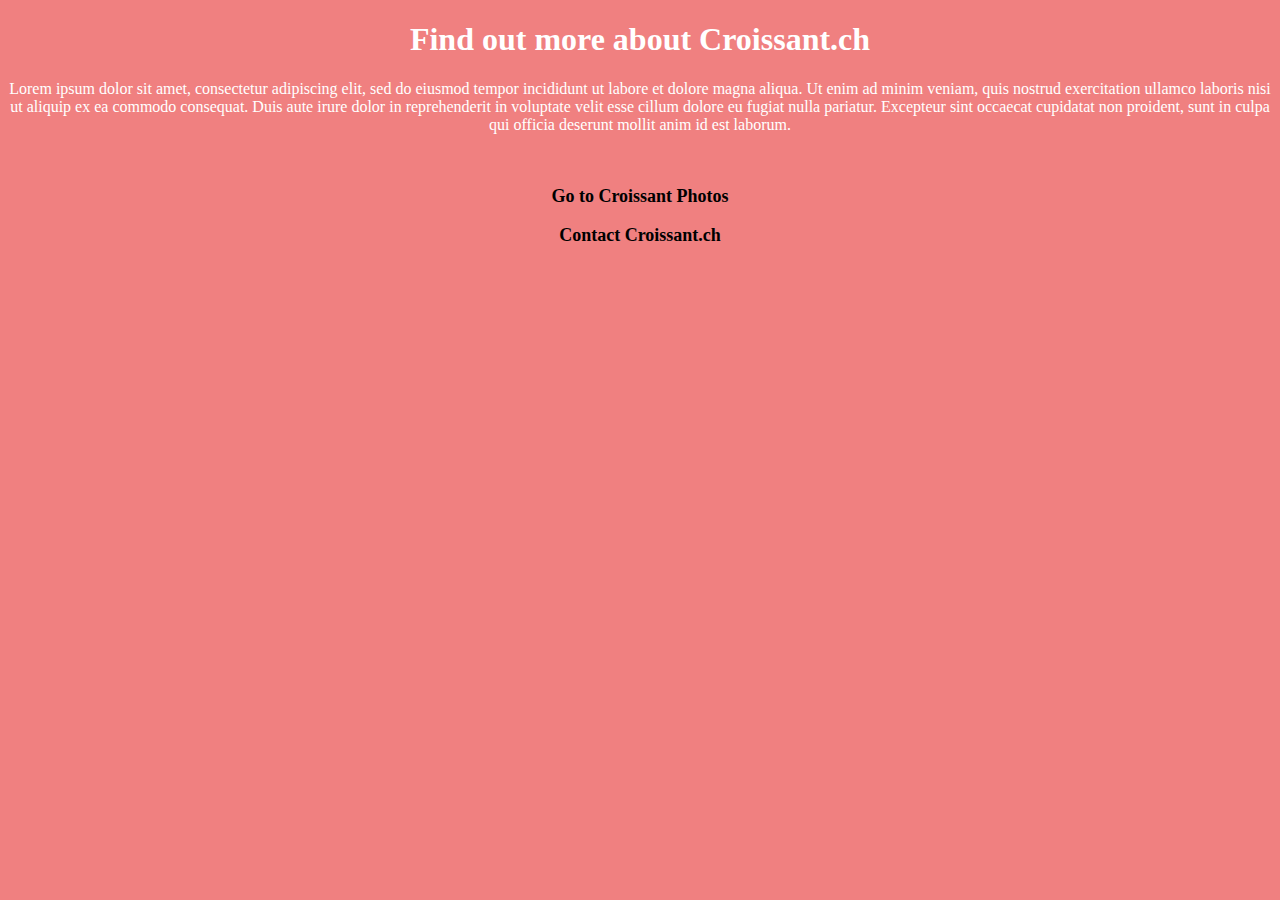
<file: index.html>
<!DOCTYPE html>
<html lang="en">
  <head>
    <meta charset="UTF-8" />
    <meta http-equiv="X-UA-Compatible" content="IE=edge" />
    <meta name="viewport" content="width=device-width, initial-scale=1.0" />
    <meta
      name="description"
      content="Croissant.ch creates the most authentic French croissants in Zürich, Switzerland. We deliver our freshly-backed croissants within Zürich Kanton for free."
    />
    <link rel="stylesheet" href="/styles/styles.css" />
    <title>Croissant.ch - Homepage</title>
  </head>
  <body>
    <h1>Find out more about Croissant.ch</h1>
    <p>
      Lorem ipsum dolor sit amet, consectetur adipiscing elit, sed do eiusmod
      tempor incididunt ut labore et dolore magna aliqua. Ut enim ad minim
      veniam, quis nostrud exercitation ullamco laboris nisi ut aliquip ex ea
      commodo consequat. Duis aute irure dolor in reprehenderit in voluptate
      velit esse cillum dolore eu fugiat nulla pariatur. Excepteur sint occaecat
      cupidatat non proident, sunt in culpa qui officia deserunt mollit anim id
      est laborum.
    </p>
    <br />
    <br />
    <a href="/photo.html">Go to Croissant Photos</a>
    <br />
    <br />
    <a href="/contact.html">Contact Croissant.ch</a>
  </body>
</html>
</file>
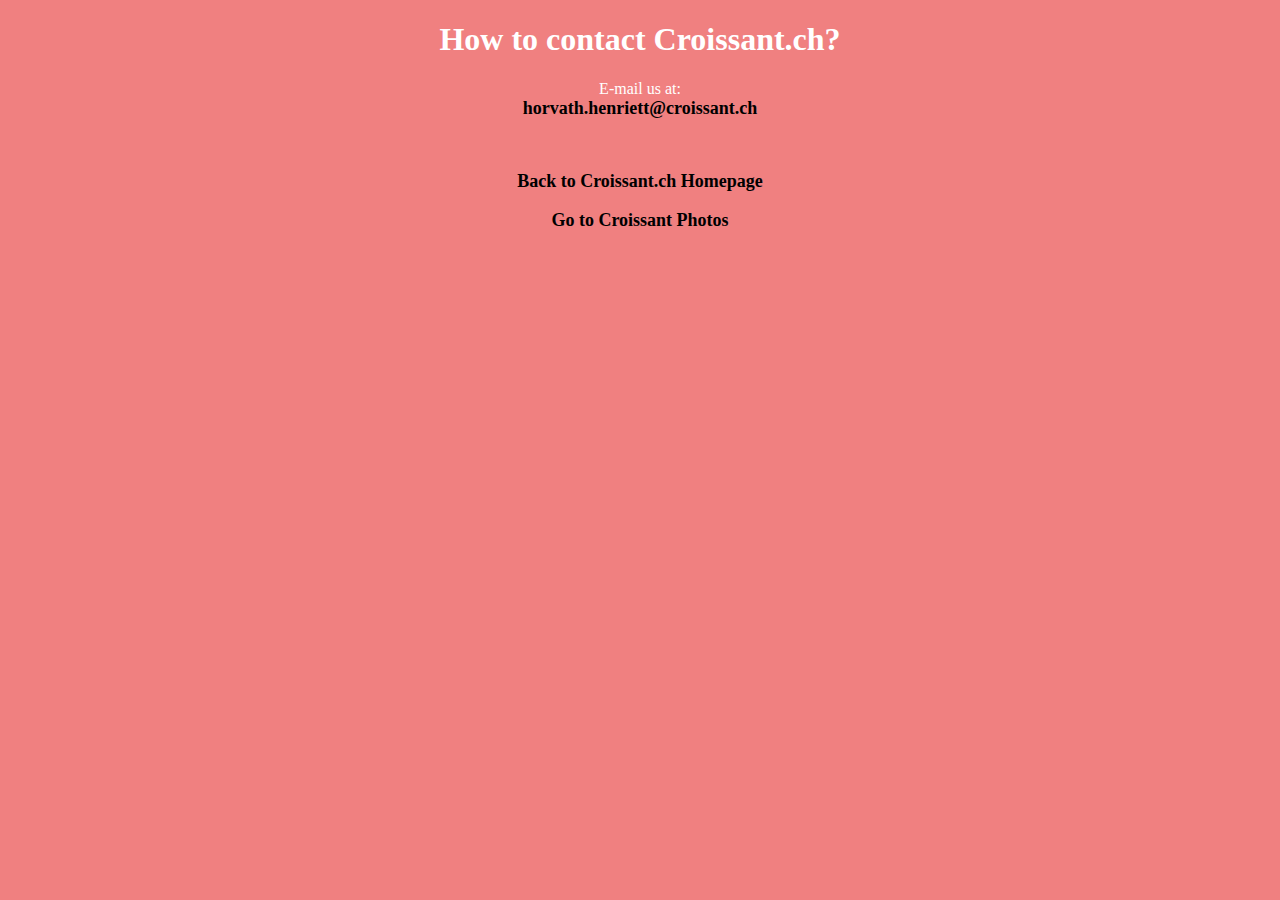
<file: contact.html>
<!DOCTYPE html>
<html lang="en">
  <head>
    <meta charset="UTF-8" />
    <meta http-equiv="X-UA-Compatible" content="IE=edge" />
    <meta name="viewport" content="width=device-width, initial-scale=1.0" />
    <meta
      name="description"
      content="Croissant.ch creates the most authentic French croissants in Zürich, Switzerland. We deliver our freshly-backed croissants within Zürich Kanton for free."
    />
    <link rel="stylesheet" href="/styles/styles.css" />
    <title>Croissant.ch - Contact Us</title>
  </head>
  <body>
    <h1>How to contact Croissant.ch?</h1>
    <p>
      E-mail us at:<br />
      <a href="mailto:horvath.henriett@croissant.ch target="_blank"
        >horvath.henriett@croissant.ch</a
      >
    </p>

    <br />
    <br />
    <a href="/">Back to Croissant.ch Homepage</a>

    <br />
    <br />
    <a href="/photo.html">Go to Croissant Photos</a>
  </body>
</html>
</file>
<file: styles/styles.css>
body {
  background: lightcoral;
  text-align: center;
  color: white;
  width: auto;
}

p {
  font-size: 16px;
}

a {
  color: black;
  font-weight: bold;
  text-decoration: none;
  font-size: 18px;
}

img {
  max-width: 600px;
}
</file>
